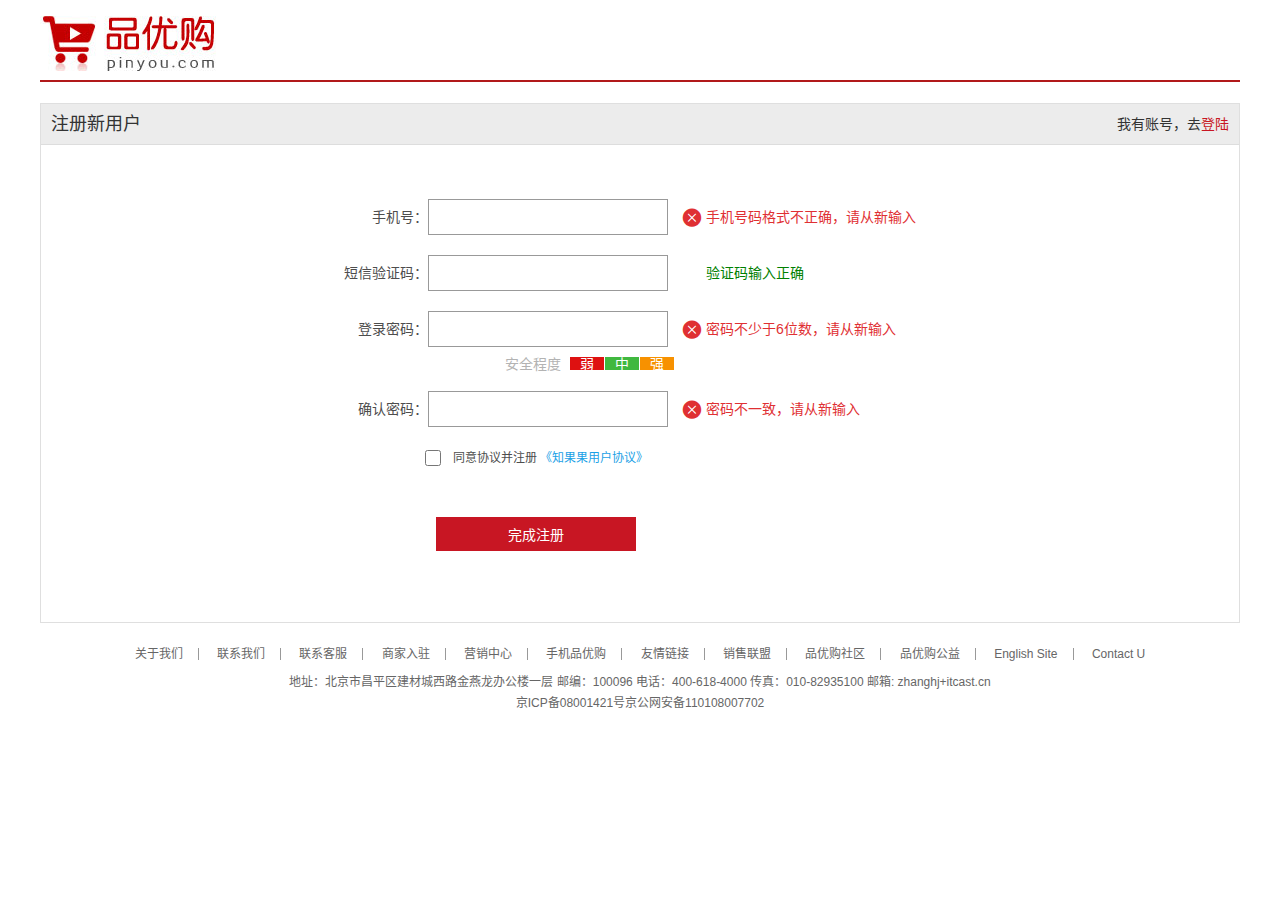
<file: register.html>
<!DOCTYPE html>
<html lang="zh-CN">

<head>
    <meta charset="UTF-8">
    <meta http-equiv="X-UA-Compatible" content="IE=edge">
    <meta name="viewport" content="width=device-width, initial-scale=1.0">
    <title>品优购个人注册</title>

    <!-- 引入favicon图标 -->
    <link rel="shortcut icon" href="favicon.ico" type="image/x-icon">

    <!-- 引入css初始化样式 -->
    <link rel="stylesheet" href="./css/base.css">

    <!-- 引入register页面独有样式 -->
    <link rel="stylesheet" href="./css/register.css">

    <!-- 引入字体图标 -->
    <link rel="stylesheet" href="./fonts/iconfont/iconfont.css">


</head>

<body>
    <div class="wrapper">
        <!-- 头部logo start-->
        <header class="header">
            <a href="index.html"><img src="./images/logo.jpg" alt=""></a>
        </header>
        <!-- 头部logo  end-->

        <!-- 注册页主体 start -->
        <div class="register_area">
            <div class="reg_hd">
                <h3>注册新用户</h3>
                <p>我有账号，去<a href="login.html">登陆</a></p>
            </div>
            <div class="reg_bd">
                <form>
                    <ul>
                        <li>
                            <label for="phonenum">手机号：</label>
                            <input type="text" name="" id="phonenum" autocomplete="off">
                            <span class="error">手机号码格式不正确，请从新输入</span>
                        </li>

                        <li>
                            <label for="yzm">短信验证码：</label>
                            <input type="text" name="" id="yzm" autocomplete="off">
                            <span class="success">验证码输入正确</span>
                        </li>

                        <li>
                            <label for="pwd">登录密码：</label>
                            <input type="password" name="" id="pwd">
                            <span class="error">密码不少于6位数，请从新输入</span>
                            <div class="safeMode">
                                <p>安全程度<i class="bg_red">弱</i><i class="bg_green">中</i><i class="bg_orange">强</i></p>
                            </div>
                        </li>

                        <li>
                            <label for="check_pwd">确认密码：</label>
                            <input type="password" name="" id="check_pwd">
                            <span class="error">密码不一致，请从新输入</span>
                        </li>
                    </ul>
                    <div class="agreement">
                        <input type="checkbox">同意协议并注册
                        <a href="#">《知果果用户协议》</a>
                    </div>
                    <button>完成注册</button>
                </form>
            </div>
        </div>
        <!-- 注册页主体 end -->

        <!-- 底部 start -->
        <footer class="footer">


            <div class="links">
                <a href="#">关于我们</a>
                <a href="#">联系我们</a>
                <a href="#">联系客服</a>
                <a href="#">商家入驻</a>
                <a href="#">营销中心</a>
                <a href="#">手机品优购</a>
                <a href="#">友情链接</a>
                <a href="#">销售联盟</a>
                <a href="#">品优购社区</a>
                <a href="#">品优购公益</a>
                <a href="#">English Site</a>
                <a href="#">Contact U</a>
            </div>

            <p>地址：北京市昌平区建材城西路金燕龙办公楼一层 邮编：100096 电话：400-618-4000 传真：010-82935100 邮箱: zhanghj+itcast.cn</p>
            <p>京ICP备08001421号京公网安备110108007702</p>
        </footer>
        <!-- 底部 end -->
    </div>

</body>

</html>
</file>
<file: css/base.css>
/* 把我们所有标签的内外边距清零 */
* {
    margin: 0;
    padding: 0;
    /* css3盒子模型 */
    box-sizing: border-box;
}
/* em 和 i 斜体的文字不倾斜 */
em,
i {
    font-style: normal
}
/* 去掉li 的小圆点 */
li {
    list-style: none
}

img {
    /* border 0 照顾低版本浏览器 如果 图片外面包含了链接会有边框的问题 */
    border: 0;
    /* 取消图片底侧有空白缝隙的问题 */
    vertical-align: middle
}

button {
    /* 当我们鼠标经过button 按钮的时候，鼠标变成小手 */
    cursor: pointer
}

a {
    color: #666;
    text-decoration: none
}

a:hover {
    color: #c81623
}

button,
input {
    /* "\5B8B\4F53" 就是宋体的意思 这样浏览器兼容性比较好 */
    font-family: Microsoft YaHei, Heiti SC, tahoma, arial, Hiragino Sans GB, "\5B8B\4F53", sans-serif;
    /* 默认有灰色边框我们需要手动去掉 */
    border: 0; 
    outline: none;
}

body {
    /* CSS3 抗锯齿形 让文字显示的更加清晰 */
    -webkit-font-smoothing: antialiased;
    background-color: #fff;
    font: 12px/1.5 Microsoft YaHei, Heiti SC, tahoma, arial, Hiragino Sans GB, "\5B8B\4F53", sans-serif;
    color: #666
}

.hide,
.none {
    display: none
}
/* 清除浮动 */
.clearfix:after {
    visibility: hidden;
    clear: both;
    display: block;
    content: ".";
    height: 0
}

.clearfix {
    *zoom: 1
}
</file>
<file: css/register.css>
.wrapper {
    width: 1200px;
    margin: 0 auto;
}

/* 头部区域 */
header {
    height: 82px;
    border-bottom: 2px solid #b1191a;
    padding-top: 16px;
    margin-bottom: 21px;
}

/* 注册单主体区域 */

.register_area {
    height: 520px;
    border: 1px solid #dfdfdf;
}

.register_area .reg_hd {
    height: 41px;
    background-color: #ececec;
    border-bottom: 1px solid #ddd;
    padding: 0 10px;

    line-height: 40px;
    color: #333;

}

.reg_hd h3 {
    float: left;

    font-size: 18px;
    font-weight: 400;
}

.reg_hd p {
    float: right;
    font-size: 14px;
}

.reg_hd p a {
    color: #c81623;
}


.reg_bd {
    position: relative;
    width: 600px;
    margin: 54px auto;
}

.reg_bd ul input {
    width: 240px;
    height: 36px;
    border: 1px solid #999;
    padding-left: 15px;
}

.reg_bd ul li {
    margin-bottom: 20px;
    font-size: 14px;
    color: #4d4d4d;
}

.reg_bd ul li label {
    display: block;
    float: left;
    width: 88px;
    text-align: right;
    line-height: 36px;
}

.reg_bd ul li .error::before,
.reg_bd ul li .success::before {
    font-family: "iconfont";
    font-size: 20px;
    margin-right: 4px;
    margin-left: 10px;
}

.reg_bd ul li .error {
    color: #df3033;
}

.reg_bd ul li .error::before {
    content: "\e613";
    vertical-align: middle;

}

.reg_bd ul li .success {
    color: green;
}

.reg_bd ul li .success::before {
    content: "\e618";
}

.reg_bd ul li .safeMode {
    position: relative;
    left: 165px;
    line-height: 1;
    margin-top: 10px;
    color: #b3b3b3;
}

.reg_bd ul li .safeMode i {
    display: inline-block;
    width: 34px;
    height: 13px;
    margin-right: 1px;
    text-align: center;
    color: #fff;
}

.reg_bd ul li .safeMode .bg_red {
    background-color: #de1111;
    margin-left: 9px;
}

.reg_bd ul li .safeMode .bg_green {
    background-color: #40b83f;
}

.reg_bd ul li .safeMode .bg_orange {
    background-color: #f79100;
}

.reg_bd .agreement {
    width: 230px;
    margin: 22px 85px 50px;
    color: #4d4d4d;
}

.reg_bd .agreement input {
    width: 16px;
    height: 16px;
    margin-right: 12px;
    vertical-align: middle;
    margin-top: -2px;
}

.reg_bd .agreement a {
    color: #1ba1e6;
}

.reg_bd button {
    width: 200px;
    height: 34px;
    background-color: #c81623;
    margin-left: 96px;
    color: #fff;
    font-size: 14px;
}


/* 底部模块制作 */
footer {
    margin-top: 25px;
    text-align: center;
    line-height: 1;
}

footer .links {
    margin-bottom: 16px;
}

footer .links a {
    display: inline-block;
    padding: 0 15px;
    border-right: 1px solid #999;
}

footer .links a:last-child {
    border: 0;
}

footer p {
    margin-bottom: 9px;
}
</file>
<file: fonts/iconfont/iconfont.css>
@font-face {
  font-family: "iconfont"; /* Project id 3397330 */
  src: url('iconfont.woff2?t=1652624075201') format('woff2'),
       url('iconfont.woff?t=1652624075201') format('woff'),
       url('iconfont.ttf?t=1652624075201') format('truetype');
}

.iconfont {
  font-family: "iconfont" !important;
  font-size: 16px;
  font-style: normal;
  -webkit-font-smoothing: antialiased;
  -moz-osx-font-smoothing: grayscale;
}

.icon-zhengque:before {
  content: "\ec6b";
}

.icon-shumashouji:before {
  content: "\e600";
}

.icon-xiangshangjiantou:before {
  content: "\e65d";
}

.icon-cuowu:before {
  content: "\e613";
}

.icon-baojiaquotation:before {
  content: "\e63a";
}

.icon-baojiaquotation2:before {
  content: "\e63c";
}

.icon-gengxin:before {
  content: "\e615";
}

.icon-zuojiantou:before {
  content: "\e604";
}

.icon-youjiantou:before {
  content: "\e633";
}

.icon-gouwuche:before {
  content: "\e65f";
}

.icon-xiangxiajiantou:before {
  content: "\e65e";
}
</file>
